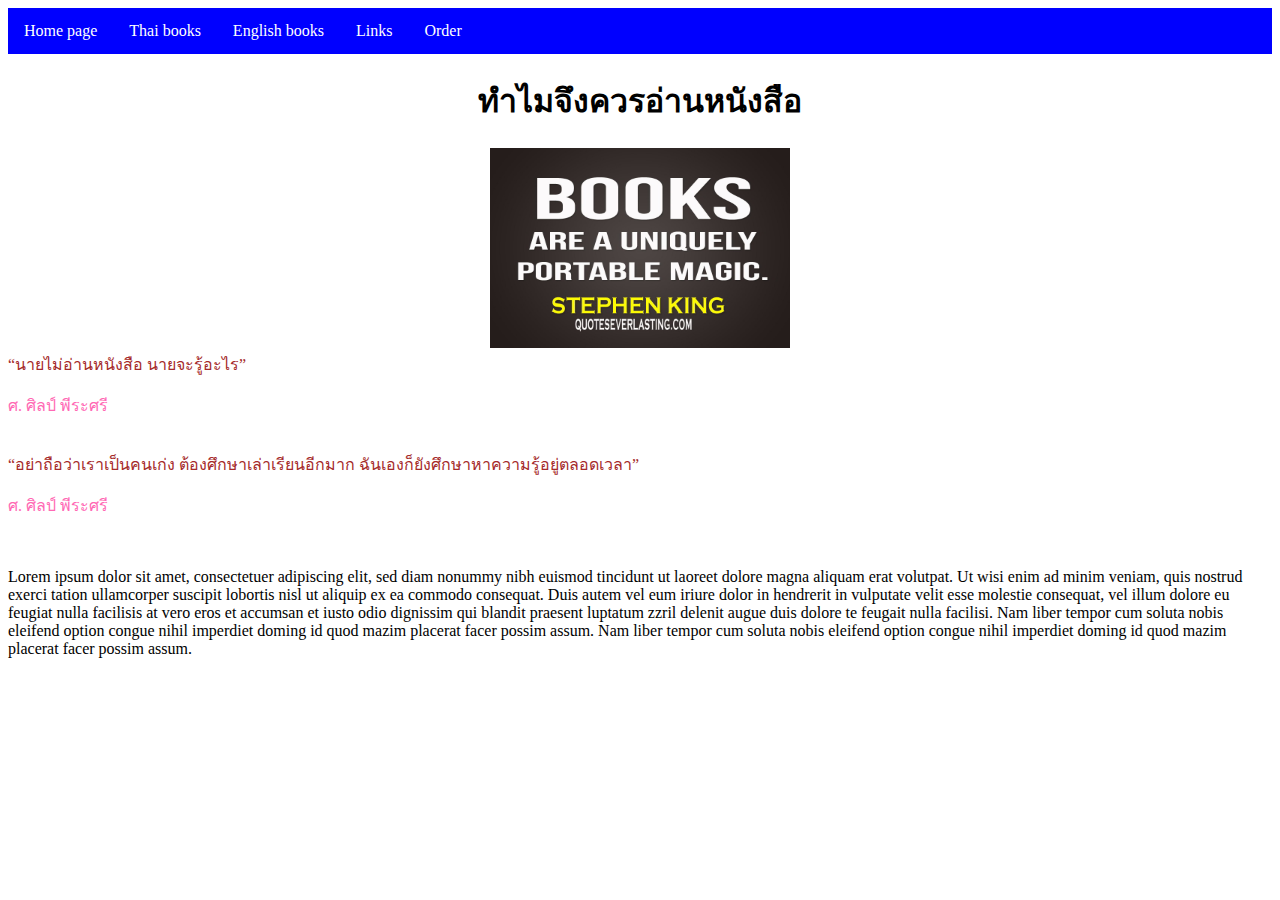
<file: index.html>
<!DOCTYPE html>
<html lang="en">

<head>
    <meta charset="UTF-8">
    <meta name="viewport" content="width=device-width, initial-scale=1.0">
    <title>Document</title>
    <link rel="stylesheet" href="lib/style.css">
</head>

<body>
    <ul class="navbar">
        <li><a href="index.html">Home page</a></li>
        <li><a href="thai-books.html">Thai books</a></li>
        <li><a href="eng-books.html">English books</a></li>
        <li><a href="links.html">Links</a></li>
        <li><a href="order.html">Order</a></li>
    </ul>
    <section class="topic">
        <h1>ทำไมจึงควรอ่านหนังสือ</h1>
        <img src="books-are-magic.jpg" width="300px" height="200px">
    </section>
    <section class="index-quote">
        <q>นายไม่อ่านหนังสือ นายจะรู้อะไร</q>
        <p>ศ. ศิลป์ พีระศรี</p>
        <br>
        <q>อย่าถือว่าเราเป็นคนเก่ง ต้องศึกษาเล่าเรียนอีกมาก ฉันเองก็ยังศึกษาหาความรู้อยู่ตลอดเวลา</q>
        <p>ศ. ศิลป์ พีระศรี</p>
        <br>
    </section>
    <section>
        <p>Lorem ipsum dolor sit amet, consectetuer adipiscing elit, sed diam nonummy nibh euismod tincidunt ut laoreet dolore magna aliquam erat volutpat. Ut wisi enim ad minim veniam, quis nostrud exerci tation ullamcorper suscipit lobortis nisl ut aliquip ex ea commodo consequat. Duis autem vel eum iriure dolor in hendrerit in vulputate velit esse molestie consequat, vel illum dolore eu feugiat nulla facilisis at vero eros et accumsan et iusto odio dignissim qui blandit praesent luptatum zzril delenit augue duis dolore te feugait nulla facilisi. Nam liber tempor cum soluta nobis eleifend option congue nihil imperdiet doming id quod mazim placerat facer possim assum. Nam liber tempor cum soluta nobis eleifend option congue nihil imperdiet doming id quod mazim placerat facer possim assum.</p>
    </section>
</body>

</html>
</file>
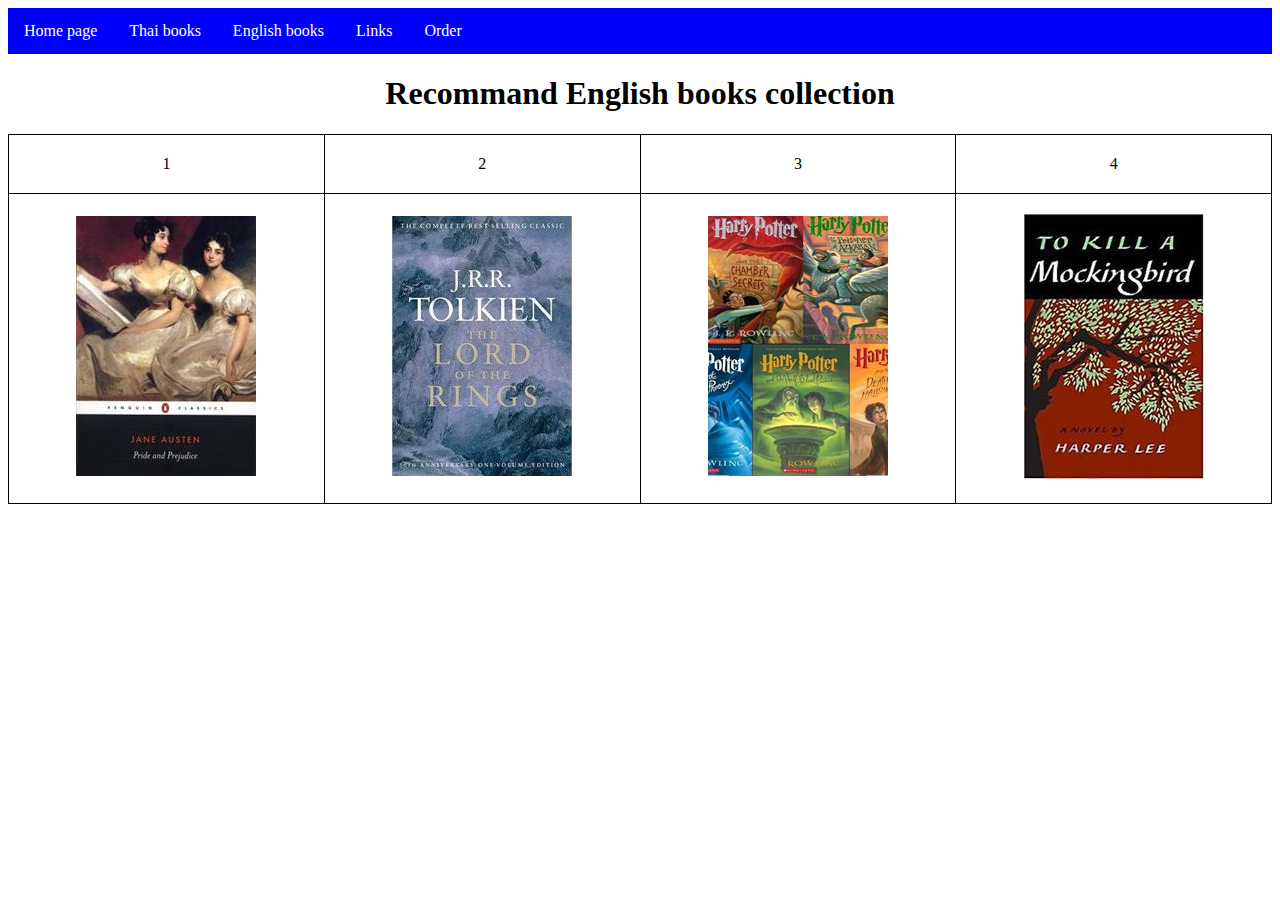
<file: eng-books.html>
<!DOCTYPE html>
<html lang="en">
<head>
    <meta charset="UTF-8">
    <meta name="viewport" content="width=device-width, initial-scale=1.0">
    <title>Document</title>
    <link rel="stylesheet" href="lib/style.css">
</head>
<body>
    <ul class="navbar">
        <li><a href="index.html">Home page</a></li>
        <li><a href="thai-books.html">Thai books</a></li>
        <li><a href="eng-books.html">English books</a></li>
        <li><a href="links.html">Links</a></li>
        <li><a href="order.html">Order</a></li>
    </ul>
    <h1 class="topic">Recommand English books collection</h1>
    <table class="eng-books" style="text-align: center; border: none;">
        <tr>
            <td>1</td>
            <td>2</td>
            <td>3</td>
            <td>4</td>
        </tr>
        <tr>
            <td><img src="pride.jpg"></td>
            <td><img src="the-lord.jpg"></td>
            <td><img src="harry.jpg"></td>
            <td><img src="to-kill.jpg"></td>
        </tr>
    </table>
</body>
</html>
</file>
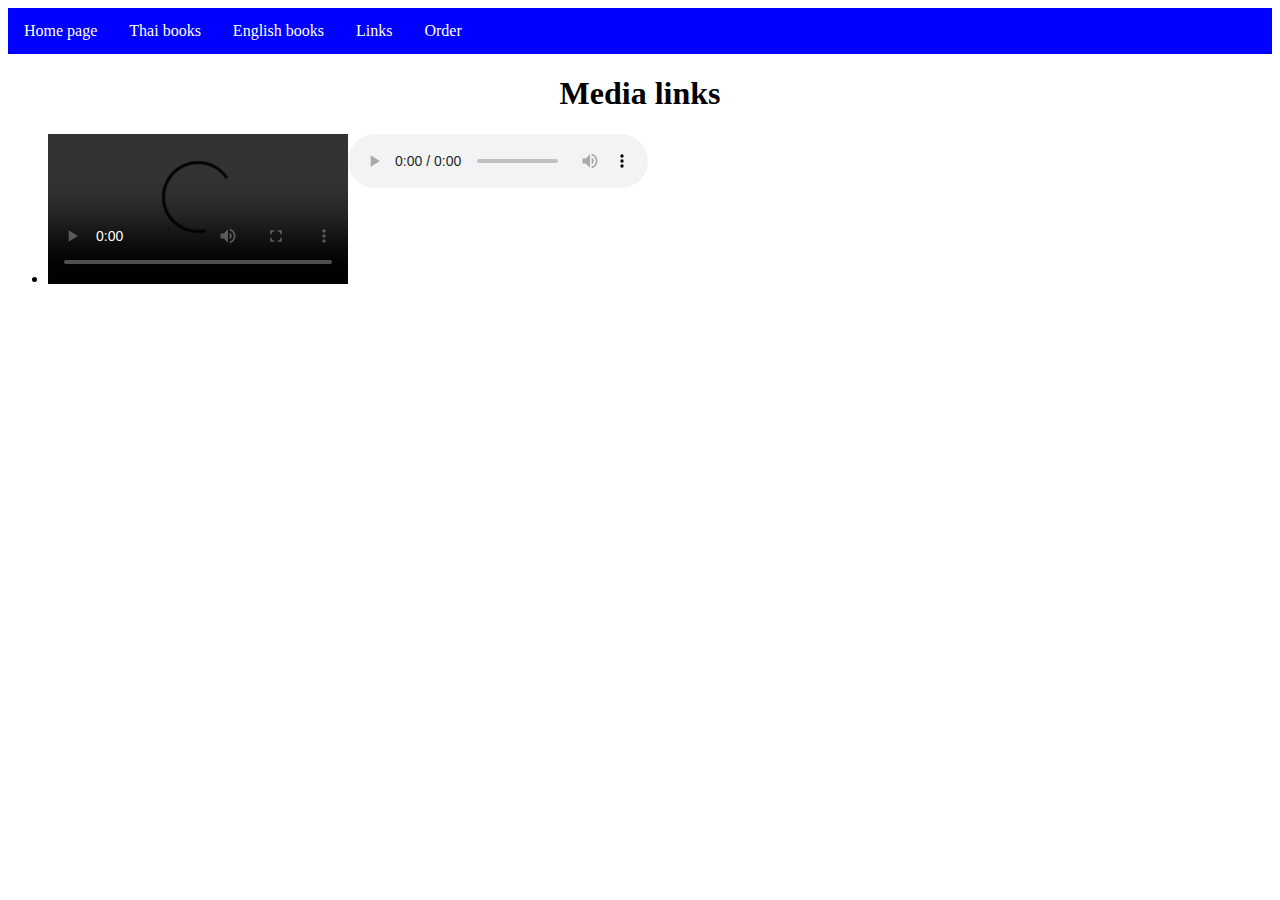
<file: links.html>
<!DOCTYPE html>
<html lang="en">

<head>
    <meta charset="UTF-8">
    <meta name="viewport" content="width=device-width, initial-scale=1.0">
    <title>Document</title>
    <link rel="stylesheet" href="lib/style.css">
</head>

<body>
    <ul class="navbar">
        <li><a href="index.html">Home page</a></li>
        <li><a href="thai-books.html">Thai books</a></li>
        <li><a href="eng-books.html">English books</a></li>
        <li><a href="links.html">Links</a></li>
        <li><a href="order.html">Order</a></li>
    </ul>
    <h1 class="topic">Media links</h1>
    <ul class="link-control">
        <li><video controls>
                <source src="https://file-examples-com.github.io/uploads/2017/04/file_example_MP4_480_1_5MG.mp4"
                    type="video/mp4">
            </video></li>
        <li><audio controls>
                <source src="https://file-examples-com.github.io/uploads/2017/11/file_example_MP3_700KB.mp3"
                    type="audio/mp3">
            </audio></li>
    </ul>
</body>

</html>
</file>
<file: lib/style.css>
ul.navbar {
    list-style-type: none;
    margin: 0;
    padding: 0;
    overflow: hidden;
    background-color: blue;
  }
  
  li {
    float: left;
  }
  
  li a {
    display: block;
    color: white;
    text-align: center;
    padding: 14px 16px;
    text-decoration: none;
  }
  
  li a:hover {
      background-color: black;
  }


  .topic {
      text-align: center;
  }

  .index-quote > q {
      color: brown;
  }

  .index-quote > p {
      color: hotpink
  }

  table{
      border-collapse: collapse;
      width: 100%;

  }

  table, th, td {
      border: 1px solid black;
      padding: 20px;
  }

  .thai-books-table > th {
    border: 1px solid black;
  }

  .thai-books-table > td {
    border: 1px solid black;
  }

  .text-right {
      text-align: right;
  }

  .head-row {
      background-color: #55eecc;
  }

  .odd-row {
      background-color: #cccccc;
  }

  .thai-books-table > tbody > tr :nth-child(1) {
      text-align: left;
  }

  .thai-books-table > tbody > tr :nth-child(2) {
      text-align: left;
  }

  .thai-books-table > tbody > tr :nth-child(3) {
      text-align: left;
  }

  li.link-control {
      display: inline;
  }
</file>
